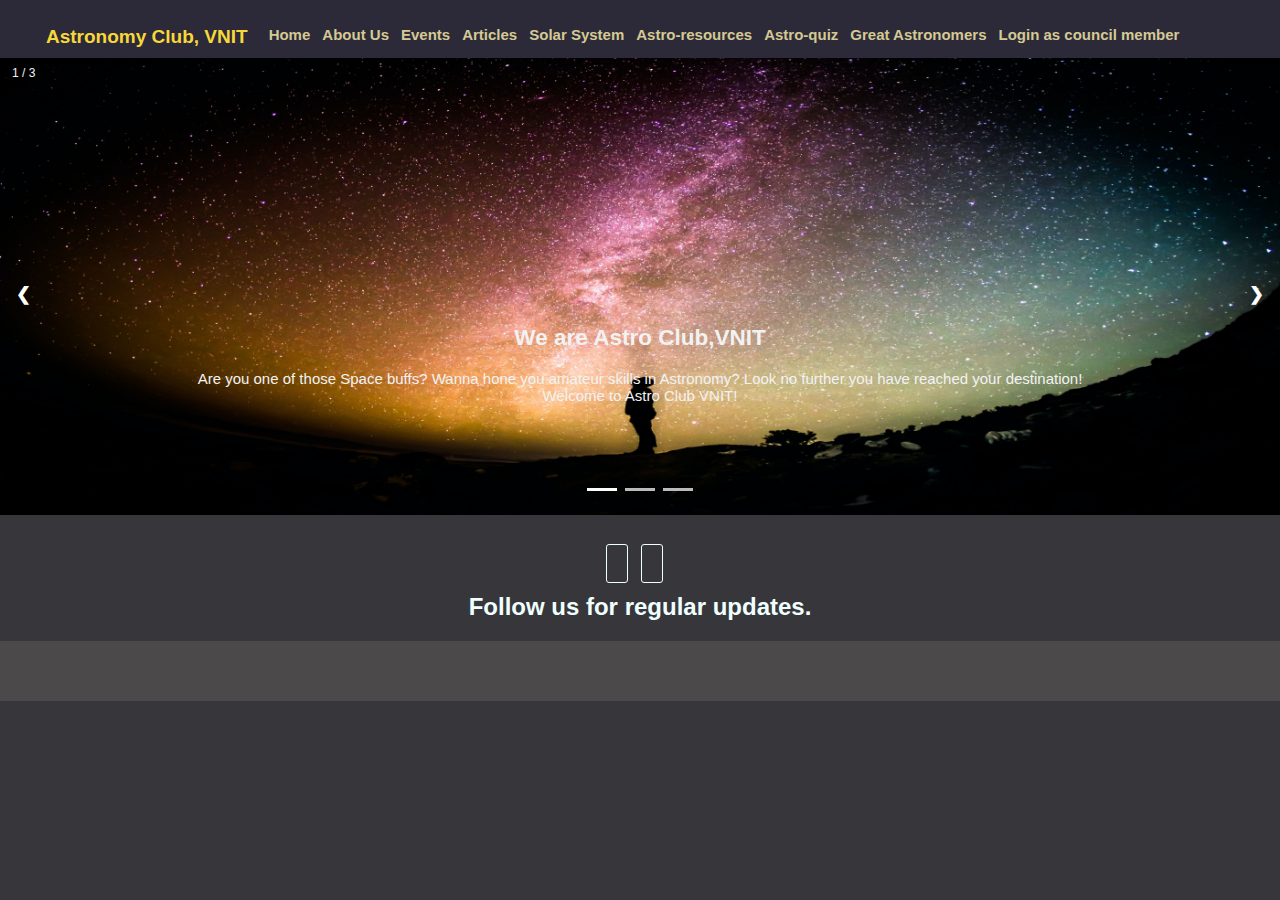
<file: WebDevelopment/Index.html>
<!DOCTYPE HTML>
<head>
    <meta name="viewport" content="width=device-width, initial-scale=1.0">
    <link rel="stylesheet" href="AstronomyR2.css">
    <link rel="stylesheet" href="https://use.fontawesome.com/releases/v5.7.2/css/all.css"
     integrity="sha384-fnmOCqbTlWIlj8LyTjo7mOUStjsKC4pOpQbqyi7RrhN7udi9RwhKkMHpvLbHG9Sr" crossorigin="anonymous">
    <title>
    </title>
</head>
<body>
    
<div class="topnav">
    <ul>
    <li><a class="logo" href="HELLOWORLD.html" style="content: center"><strong>Astronomy Club, VNIT</strong></a></li>
    <input type="checkbox" id="checkbox_toggle" />
    <label for="checkbox_toggle" class="hamburger">&#9776;</label>
    <div class="menu">
    <li><a href="HELLOWORLD.html">Home</a></li>
    <li><a href="#About_Us">About Us</a></li>
    <li><a href="#Events">Events</a></li>
    <li><a href="#Articles">Articles</a></li>
    <li><a href="#Solar_System">Solar System</a></li>
    <li><a href="#Astro-resources">Astro-resources</a></li>
    <li><a href="#Astro-quiz">Astro-quiz</a></li>
    <li><a href="#Great_Astronomers">Great Astronomers</a></li>
    <li><a class="logincouncil" href="Login_page.html">Login as council member</a></li>
    <!-- <a><img src="./Images/Astro1.png" alt="ASTRONOMY CLUB" id="press me" height="90" width="90"></a> -->
    </div>
    </ul>
  </div>


<!-- Slideshow container -->
<div class="slideshow-container">

    <!-- Full-width images with number and caption text -->
    <div class="mySlides fade">
      <div class="numbertext">1 / 3</div>
      <img src="./Images/img1.jpg" style="width:100%">
      <div class="text"><h2>We are Astro Club,VNIT</h2>
        <p>Are you one of those Space buffs? Wanna hone you amateur skills in Astronomy? Look no further you have reached your destination! <br>Welcome to Astro Club VNIT!</p></div>
    </div>
  
    <div class="mySlides fade">
      <div class="numbertext">2 / 3</div>
      <img src="./Images/img2.jpg" style="width:100%">
      <div class="text"><h2>Sky is the limit</h2>
        <p>Have a look at this beautiful image🤩, capturing the Star trails, taken by our club member Ojas Sharma.</p></div>
    </div>
  
    <div class="mySlides fade">
      <div class="numbertext">3 / 3</div>
      <img src="./Images/img3.jpg" style="width:100%">
      <div class="text"><h2></h2>
        <p>Astronomy Club of VNIT, Ashlesha invites you to gaze upon the heavens and beyond and see the unfolding of the cosmic miracle.</p></div>
    </div>
  
    <!-- Next and previous buttons -->
    <a class="prev" onclick="plusSlides(-1)">&#10094;</a>
    <a class="next" onclick="plusSlides(1)">&#10095;</a>
  </div>
  <br>
  
  <!-- The recs/circles -->
  <div style="text-align:center">
    <span class="rec" onclick="currentSlide(0)"></span>
    <span class="rec" onclick="currentSlide(1)"></span>
    <span class="rec" onclick="currentSlide(2)"></span>
  </div>
  
<footer>
    <style>
        body {background-color:rgb(55, 55, 59)}
    </style>  
    </footer>
<script>
    let slideIndex = 0;
    window.addEventListener("load",function() {
    showSlides(slideIndex);
    myTimer = setInterval(function(){plusSlides(1)}, 5000);
    })
    
    function plusSlides(n) {
      showSlides(slideIndex += n);
    }
    
    function currentSlide(n) {
      clearInterval(myTimer);
      showSlides(slideIndex = n);
      timer=setInterval(function(){plusSlides(1)}, 5000);
      
    }
    
    function showSlides() {
        let i;
        let slides = document.getElementsByClassName("mySlides");
        let recs = document.getElementsByClassName("rec");
        for (i = 0; i < slides.length; i++) {
            slides[i].style.display = "none";  
        }
        slideIndex++;
        if (slideIndex > slides.length) {slideIndex = 1} 
        if(slideIndex<1){slideIndex=3}   
        for (i = 0; i < recs.length; i++) {
            recs[i].className = recs[i].className.replace(" active", "");
        }
        slideIndex+=-1
        slides[slideIndex].style.display = "block";  
        recs[slideIndex].className += " active";
    }

    </script>
<section class="footer">

    &nbsp;<a class="btn" href="https://www.facebook.com/AstroClubOfVnit/" 
    role="button" target="_blank"><i class="fab fa-facebook-f fa-1.4x"></i></a>
    &nbsp;&nbsp;
    <a class="btn" href="https://www.instagram.com/ashlesha_astronomy_club_vnit/?hl=en" 
    role="button" target="_blank"><i class="fab fa-instagram fa-1.4x"></i></a>
    <h2 class="last_text" style="text-align:center; color:azure;">Follow us for regular updates.</h2>
    </section>
    <div class="footer-footer">
    <marquee class="marquee"  behavior="scroll" hspace="20%" vspace="1.5%" direction="left" style="color:azure; font-weight: bold;">© 2021 Copyright:
        <a class="text-white" href="https://www.linkedin.com/in/darshan-nikam-42b054203" target="_blank">Darshan Nikam,Eshan Jain</a></marquee>
    </div>
</body>

</html>
</file>
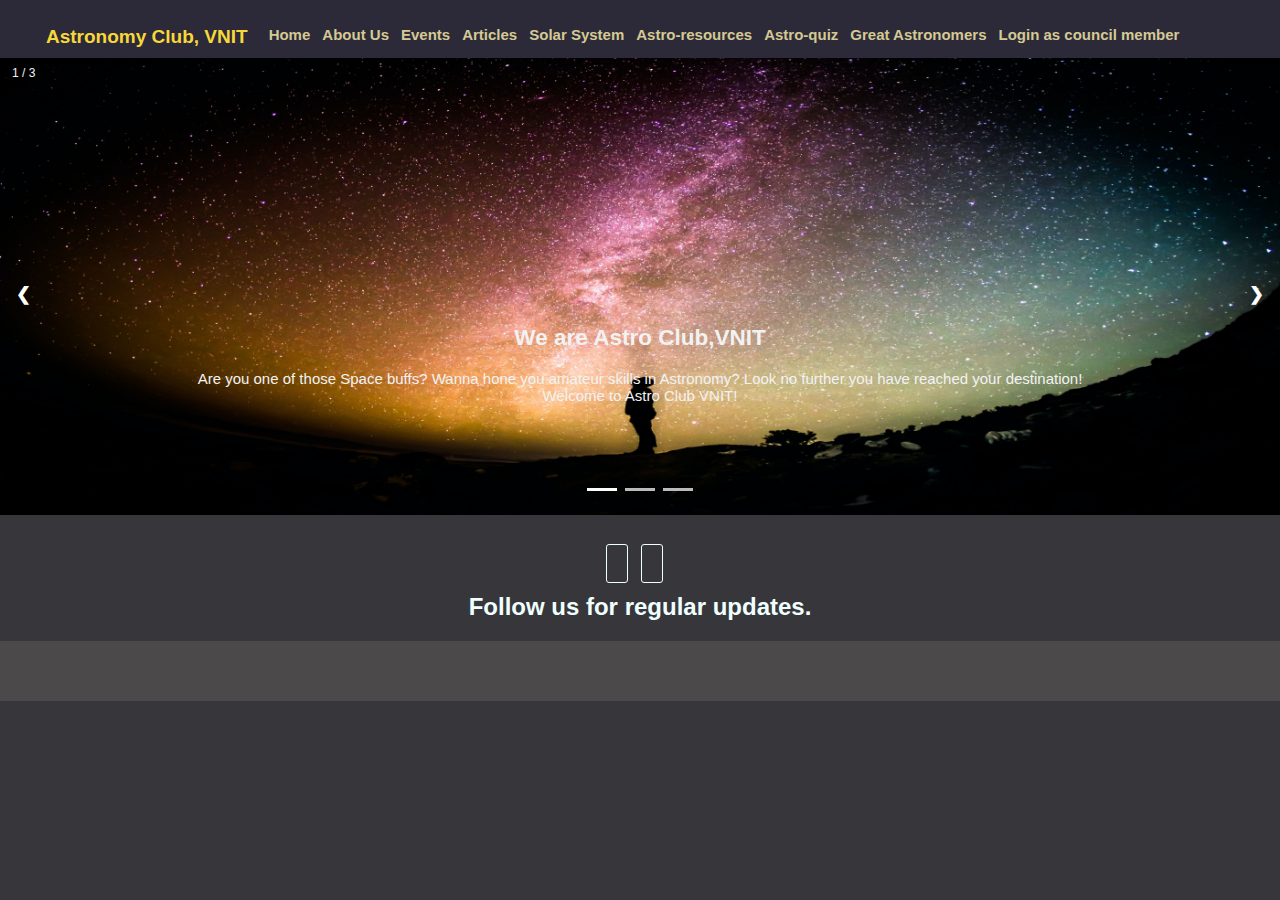
<file: WebDevelopment/HELLOWORLD.html>
<!DOCTYPE HTML>
<head>
    <meta name="viewport" content="width=device-width, initial-scale=1.0">
    <link rel="stylesheet" href="AstronomyR2.css">
    <link rel="stylesheet" href="https://use.fontawesome.com/releases/v5.7.2/css/all.css"
     integrity="sha384-fnmOCqbTlWIlj8LyTjo7mOUStjsKC4pOpQbqyi7RrhN7udi9RwhKkMHpvLbHG9Sr" crossorigin="anonymous">
    <title>
    </title>
</head>
<body>
    
<div class="topnav">
    <ul>
    <li><a class="logo" href="HELLOWORLD.html" style="content: center"><strong>Astronomy Club, VNIT</strong></a></li>
    <input type="checkbox" id="checkbox_toggle" />
    <label for="checkbox_toggle" class="hamburger">&#9776;</label>
    <div class="menu">
    <li><a href="HELLOWORLD.html">Home</a></li>
    <li><a href="#About_Us">About Us</a></li>
    <li><a href="#Events">Events</a></li>
    <li><a href="#Articles">Articles</a></li>
    <li><a href="#Solar_System">Solar System</a></li>
    <li><a href="#Astro-resources">Astro-resources</a></li>
    <li><a href="#Astro-quiz">Astro-quiz</a></li>
    <li><a href="#Great_Astronomers">Great Astronomers</a></li>
    <li><a class="logincouncil" href="Login_page.html">Login as council member</a></li>
    <!-- <a><img src="./Images/Astro1.png" alt="ASTRONOMY CLUB" id="press me" height="90" width="90"></a> -->
    </div>
    </ul>
  </div>


<!-- Slideshow container -->
<div class="slideshow-container">

    <!-- Full-width images with number and caption text -->
    <div class="mySlides fade">
      <div class="numbertext">1 / 3</div>
      <img src="./Images/img1.jpg" style="width:100%">
      <div class="text"><h2>We are Astro Club,VNIT</h2>
        <p>Are you one of those Space buffs? Wanna hone you amateur skills in Astronomy? Look no further you have reached your destination! <br>Welcome to Astro Club VNIT!</p></div>
    </div>
  
    <div class="mySlides fade">
      <div class="numbertext">2 / 3</div>
      <img src="./Images/img2.jpg" style="width:100%">
      <div class="text"><h2>Sky is the limit</h2>
        <p>Have a look at this beautiful image🤩, capturing the Star trails, taken by our club member Ojas Sharma.</p></div>
    </div>
  
    <div class="mySlides fade">
      <div class="numbertext">3 / 3</div>
      <img src="./Images/img3.jpg" style="width:100%">
      <div class="text"><h2></h2>
        <p>Astronomy Club of VNIT, Ashlesha invites you to gaze upon the heavens and beyond and see the unfolding of the cosmic miracle.</p></div>
    </div>
  
    <!-- Next and previous buttons -->
    <a class="prev" onclick="plusSlides(-1)">&#10094;</a>
    <a class="next" onclick="plusSlides(1)">&#10095;</a>
  </div>
  <br>
  
  <!-- The recs/circles -->
  <div style="text-align:center">
    <span class="rec" onclick="currentSlide(0)"></span>
    <span class="rec" onclick="currentSlide(1)"></span>
    <span class="rec" onclick="currentSlide(2)"></span>
  </div>
  
<footer>
    <style>
        body {background-color:rgb(55, 55, 59)}
    </style>  
    </footer>
<script>
    let slideIndex = 0;
    window.addEventListener("load",function() {
    showSlides(slideIndex);
    myTimer = setInterval(function(){plusSlides(1)}, 5000);
    })
    
    function plusSlides(n) {
      showSlides(slideIndex += n);
    }
    
    function currentSlide(n) {
      clearInterval(myTimer);
      showSlides(slideIndex = n);
      timer=setInterval(function(){plusSlides(1)}, 5000);
      
    }
    
    function showSlides() {
        let i;
        let slides = document.getElementsByClassName("mySlides");
        let recs = document.getElementsByClassName("rec");
        for (i = 0; i < slides.length; i++) {
            slides[i].style.display = "none";  
        }
        slideIndex++;
        if (slideIndex > slides.length) {slideIndex = 1} 
        if(slideIndex<1){slideIndex=3}   
        for (i = 0; i < recs.length; i++) {
            recs[i].className = recs[i].className.replace(" active", "");
        }
        slideIndex+=-1
        slides[slideIndex].style.display = "block";  
        recs[slideIndex].className += " active";
    }

    </script>
<section class="footer">

    &nbsp;<a class="btn" href="https://www.facebook.com/AstroClubOfVnit/" 
    role="button" target="_blank"><i class="fab fa-facebook-f fa-1.4x"></i></a>
    &nbsp;&nbsp;
    <a class="btn" href="https://www.instagram.com/ashlesha_astronomy_club_vnit/?hl=en" 
    role="button" target="_blank"><i class="fab fa-instagram fa-1.4x"></i></a>
    <h2 class="last_text" style="text-align:center; color:azure;">Follow us for regular updates.</h2>
    </section>
    <div class="footer-footer">
    <marquee class="marquee"  behavior="scroll" hspace="20%" vspace="1.5%" direction="left" style="color:azure; font-weight: bold;">© 2021 Copyright:
        <a class="text-white" href="https://www.linkedin.com/in/darshan-nikam-42b054203" target="_blank">Darshan Nikam,Eshan Jain</a></marquee>
    </div>
</body>

</html>
</file>
<file: WebDevelopment/AstronomyR2.css>
body{
    margin: 0;
    font-family:-apple-system, BlinkMacSystemFont, 'Segoe UI', Roboto, Oxygen, Ubuntu, Cantarell, 'Open Sans', 'Helvetica Neue', sans-serif;
    background-color:  rgb(55, 55, 59);
    }
  
    .topnav {
    overflow: hidden;
    background-color: rgb(44, 41, 57);
    }
    li{
    list-style-type:none ;
    transition: all 1s ease;
    }
  
    .topnav a {
    float: left;
    color: #d5c993;
    text-align: center;
    padding: 10px 6px;
    text-decoration: none;
    font-size: 15px;
    font-weight: 720;
    }
  
    .topnav a:hover {
    color: rgb(14, 224, 235);
    }
  
    .topnav a.logo {
    font-size: 19px;
    color: rgb(247, 216, 58);
    padding-right: 15px;
    }
    .topnav a.logincouncil:hover {
    color: rgb(247, 21, 21);
    }
    
    input[type=checkbox]{
    display: none;
    }
    .hamburger {
    display: none;
    font-size: 24px ;
    user-select: none;
    }       
    @media screen and (max-width:900px) {
    .menu { 
    text-align: left;
    display:none;
    position: relative;
    right: 0;
    left: 0;
    /* text-align: center; */
    padding: 16px 0;
    
    }
    
    input[type=checkbox]:checked ~ .menu{
    display: block;
    transition: 1s ease;
    }

    .topnav a{
    float: none;
    }

    .topnav .hamburger {
    position: relative;
    display: block;
    /* border-width: 0.5px; */
    /* float: right;  */
    margin-right: 10px;
    user-select: auto;
    /* position: absolute; */
    /* margin-right: 20%; */
    }
    }   
    
  * {box-sizing:border-box}
    
      /* Slideshow container */
    .slideshow-container {
    max-width: 100%;
    position: relative;
    margin: auto;
    }

    /* Hide the images by default */
    .mySlides {
    display: none;
    }

    /* Next & previous buttons */
    .prev, .next {
    cursor: pointer;
    position: absolute;
    top: 50%;
    width: auto;
    margin-top: -22px;
    padding: 16px;
    color: white;
    font-weight: bold;
    font-size: 18px;
    transition: 0.6s ease;
    border-radius: 0 3px 3px 0;
    user-select: none;
    
    }

    /* Position the "next button" to the right */
    .next {
    right: 0;
    border-radius: 3px 0 0 3px;
    }

    /* On hover, add a black background color with a little bit see-through */
    .prev:hover, .next:hover {
    background-color: rgba(0,0,0,0.8);
    }

    /* Caption text */
    .text {
    color: #f2f2f2;
    font-size: 15px;
    padding: 8px 12px;
    position: absolute;
    bottom: 20%;
    width: 100%;
    text-align: center;
    }

    /* Number text (1/3 etc) */
    .numbertext {
    color: #f2f2f2;
    font-size: 12px;
    padding: 8px 12px;
    position: absolute;
    top: 0;
    }

    /* The rectangle-buttons/indicators */
    .rec {
    cursor: pointer;
    height: 3px;
    width: 30px;
    margin: 0 2px;
    background-color: #bbb;
    display:inline-block;
    transition: background-color 0.6s ease;
    position: relative;
    bottom: 60px;
    }

    .active, .rec:hover {
    background-color: #fdfdfd;
    }

    /* Fading animation */
    .fade {
    animation-name: fade;
    animation-duration: 3s;
    }

    @keyframes fade {
    from {opacity: .2}
    to {opacity: 1}
    }

    .footer a.btn {
    position: relative;
    left: 47%;
    right: 50%;
    padding: 10px;
    border-style: solid;
    /* padding-top: 20px; */
    border-top-left-radius: 3px;
    border-top-right-radius: 3px;
    border-bottom-right-radius: 3px;
    border-bottom-left-radius: 3px;
    border-width: .1px;
    border-color: azure;
    color: #ffffff;
    font-weight: 600;
    }
    
    .text-white{
        text-decoration: none;
        color: #fdfdfd;
        font-weight: bold;
    }
    .marquee, .footer-footer{
        position: relative;
        overflow: hidden;
        background-color: rgb(75, 73, 73);
        text-align: center;
        height: 10%;
    }
    .card{
        background-color: rgba(22, 21, 21, 0.489);
        width: 35%;
        position: relative;
        text-align: left;
        vertical-align: middle;
        left:32%;
        
    }
    .text-center{
        text-align: center;
        color: white;
    }
    .input-group-text{
        background-color: rgb(244, 185, 37);
        width: 10%;
        border-width: 5px;
        padding: 7px;
        vertical-align: middle;
        border-bottom-left-radius: 5px;
        border-top-left-radius: 5px;
    }

    .form-control{
        position: relative;
        width: 70%;
        height: 40px;
        border-top-right-radius: 5px;
        border-bottom-right-radius: 5px;
    }
    .login{
        text-align: center;
        position: relative;
        margin: 0%;
        margin-right: -50%;
        font-size: medium;
    }
    .login_btn{
        background-color: rgb(244, 185, 37);
        border-top-left-radius: 5px;
        border-top-right-radius: 5px;
        border-bottom-right-radius: 5px;
        border-bottom-left-radius: 5px;
        height: 40px;
        width: auto;
        
    }
    .login_btn:hover{
        background-color: azure;
    }
    .container{
        background-image: url("/Images/img4.jpg");
        background-repeat: no-repeat;
        background-attachment: fixed;
        background-size: cover;
    }
</file>
